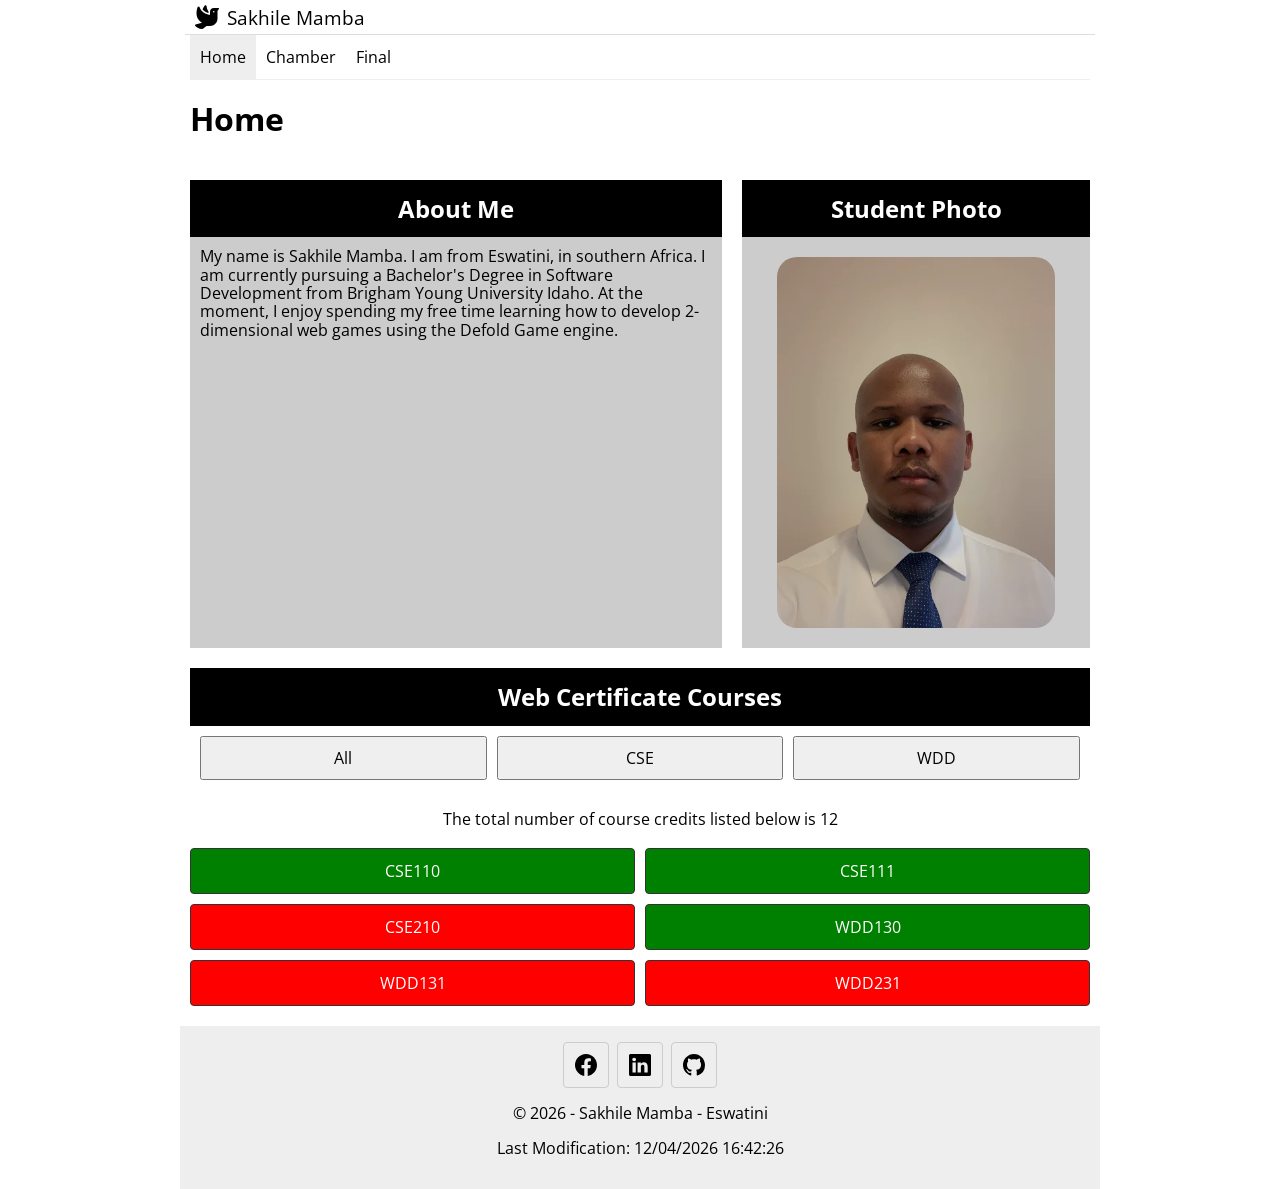
<file: index.html>
<!DOCTYPE html>
<html lang="en">

<head>
  <meta charset="UTF-8">
  <meta name="viewport" content="width=device-width, initial-scale=1.0">
  <title>WDD 231 - Web Frontend Development 1 - Sakhile Mamba</title>
  <link rel="stylesheet" href="styles/normalize.css">
  <link rel="stylesheet" href="styles/base.css">
  <link rel="stylesheet" href="styles/larger.css">
  <script src="scripts/navigation.js" defer></script>
  <script src="scripts/date.js" defer></script>
  <script src="scripts/course.js" defer></script>
  <meta name="description"
    content="WDD 231 - Web Frontend Development 1 course homepage for Sakhile Mamba. Keyword summary: Web, CSS, Javascript, HTML">
  <meta name="author" content="Sakhile Mamba">

  <link rel="preconnect" href="https://fonts.googleapis.com">
  <link rel="preconnect" href="https://fonts.gstatic.com" crossorigin>
  <link href="https://fonts.googleapis.com/css2?family=Open+Sans:wght@300..800&display=swap" rel="stylesheet">
  <link rel="icon" href="favicon.ico">

  <meta property="og:title" content="WDD 231 - Web Frontend Development 1 - Sakhile Mamba">
  <meta property="og:description"
    content="WDD 231 - Web Frontend Development 1 course homepage for Sakhile Mamba. Keyword summary: Web, CSS, Javascript, HTML">
  <meta property="og:image" content="https://sakhilemamba.github.io/wdd231/images/myface.webp">
  <meta property="og:url" content="https://sakhilemamba.github.io/wdd231/">

</head>

<body>
  <header>
    <img src="images/logo.svg" alt="site logo" width="1" height="1">
    <span>Sakhile Mamba</span>
    <button id="nav-button" class="hamburger" aria-label="navigation"></button>
  </header>
  <nav id="nav-bar" class="navigation">
    <ul>
      <li class="current"><a href="#">Home</a></li>
      <li><a href="#">Chamber</a></li>
      <li><a href="#">Final</a></li>
    </ul>
  </nav>
  <main>
    <h1>Home</h1>
    <section>
      <h2>About Me</h2>
      <p>
        My name is Sakhile Mamba. I am from Eswatini, in southern Africa. I am currently pursuing a Bachelor's Degree in
        Software Development from Brigham Young University Idaho. At the moment, I enjoy spending my free time learning
        how to develop 2-dimensional web games using the Defold Game engine.
      </p>
    </section>
    <section>
      <h2>Student Photo</h2>
      <img src="images/myface.webp" alt="An image of Sakhile Mamba's face">
    </section>
    <section>
      <h2>Web Certificate Courses</h2>
      <div id="course-buttons">
        <button id="all">All</button>
        <button id="cse">CSE</button>
        <button id="wdd">WDD</button>
      </div>
      <p id="credits-para">The total number of course credits listed below is <span id="credits"></span></p>
      <div id="courses">
      </div>
    </section>
  </main>
  <footer>
    <div class="social">
      <a href="https://www.facebook.com/profile.php?id=61578239360762" target="_blank"><img src="images/facebook.svg"
          alt="facebook icon" width="16" height="16"></a>
      <a href="https://www.linkedin.com/in/sakhile-mamba/" target="_blank"><img src="images/linkedin.svg"
          alt="linkedin icon" width="16" height="16"></a>
      <a href="https://github.com/SakhileMamba" target="_blank"><img src="images/github.svg" alt="github icon"
          width="16" height="16"></a>
    </div>
    <p>
      &copy; <span id="currentyear"></span> - Sakhile Mamba - Eswatini
    </p>
    <p id="lastModified"></p>
  </footer>

</body>

</html>
</file>
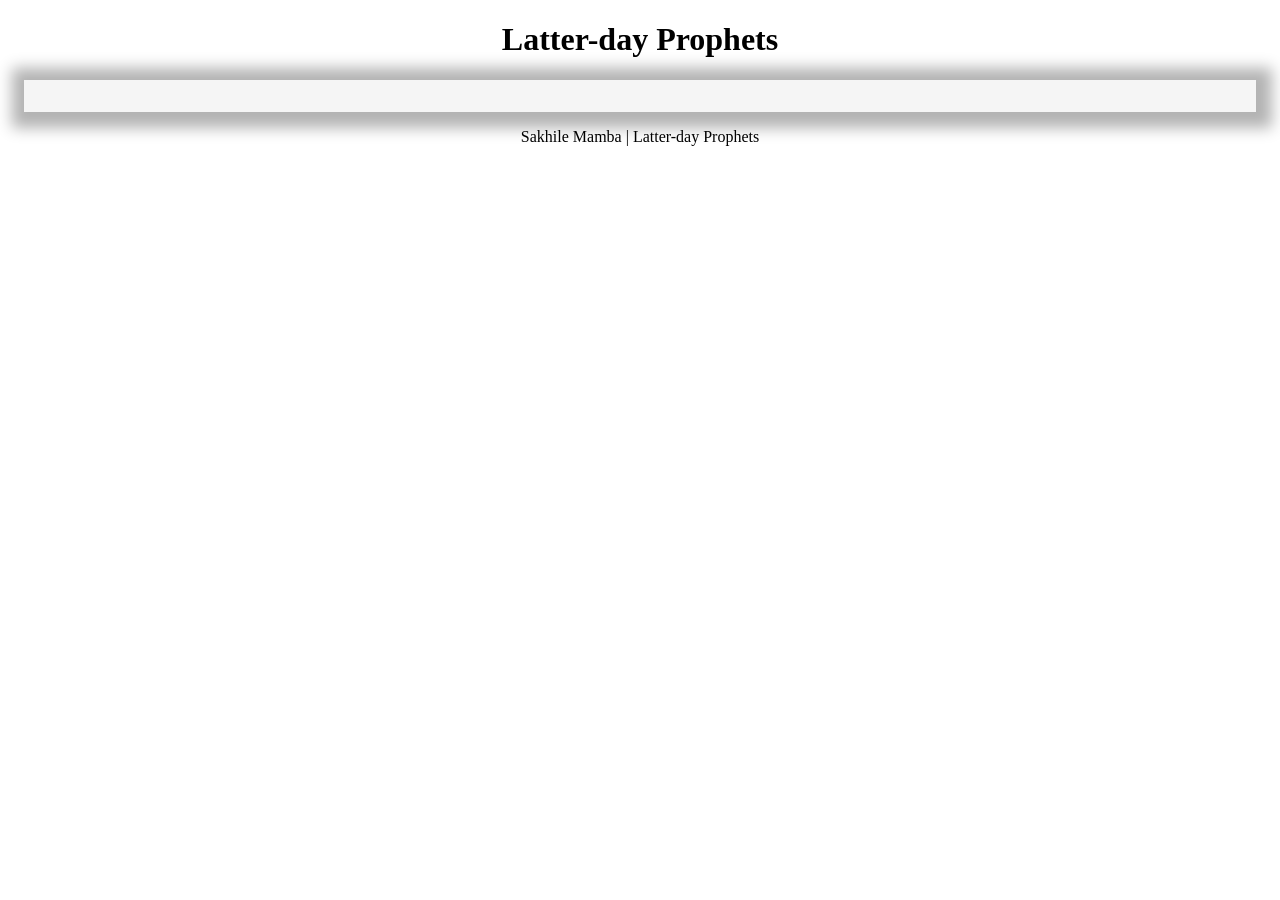
<file: prophets.html>
<!DOCTYPE html>
<html lang="en">

<head>
  <meta charset="UTF-8">
  <meta name="viewport" content="width=device-width, initial-scale=1.0">
  <title>Prophets</title>
  <meta name="author" content="Sakhile Mamba">
  <meta name="description" content="Prophests: Utilising fetch API to dynamically populate page.">
  <link rel="stylesheet" href="styles/prophets.css">
</head>

<body>
  <header>
    <h1>Latter-day Prophets</h1>
  </header>
  <main>
    <div id="cards">

    </div>
  </main>
  <footer>
    Sakhile Mamba | Latter-day Prophets
  </footer>
  <script src="scripts/prophets.js"></script>
</body>

</html>
</file>
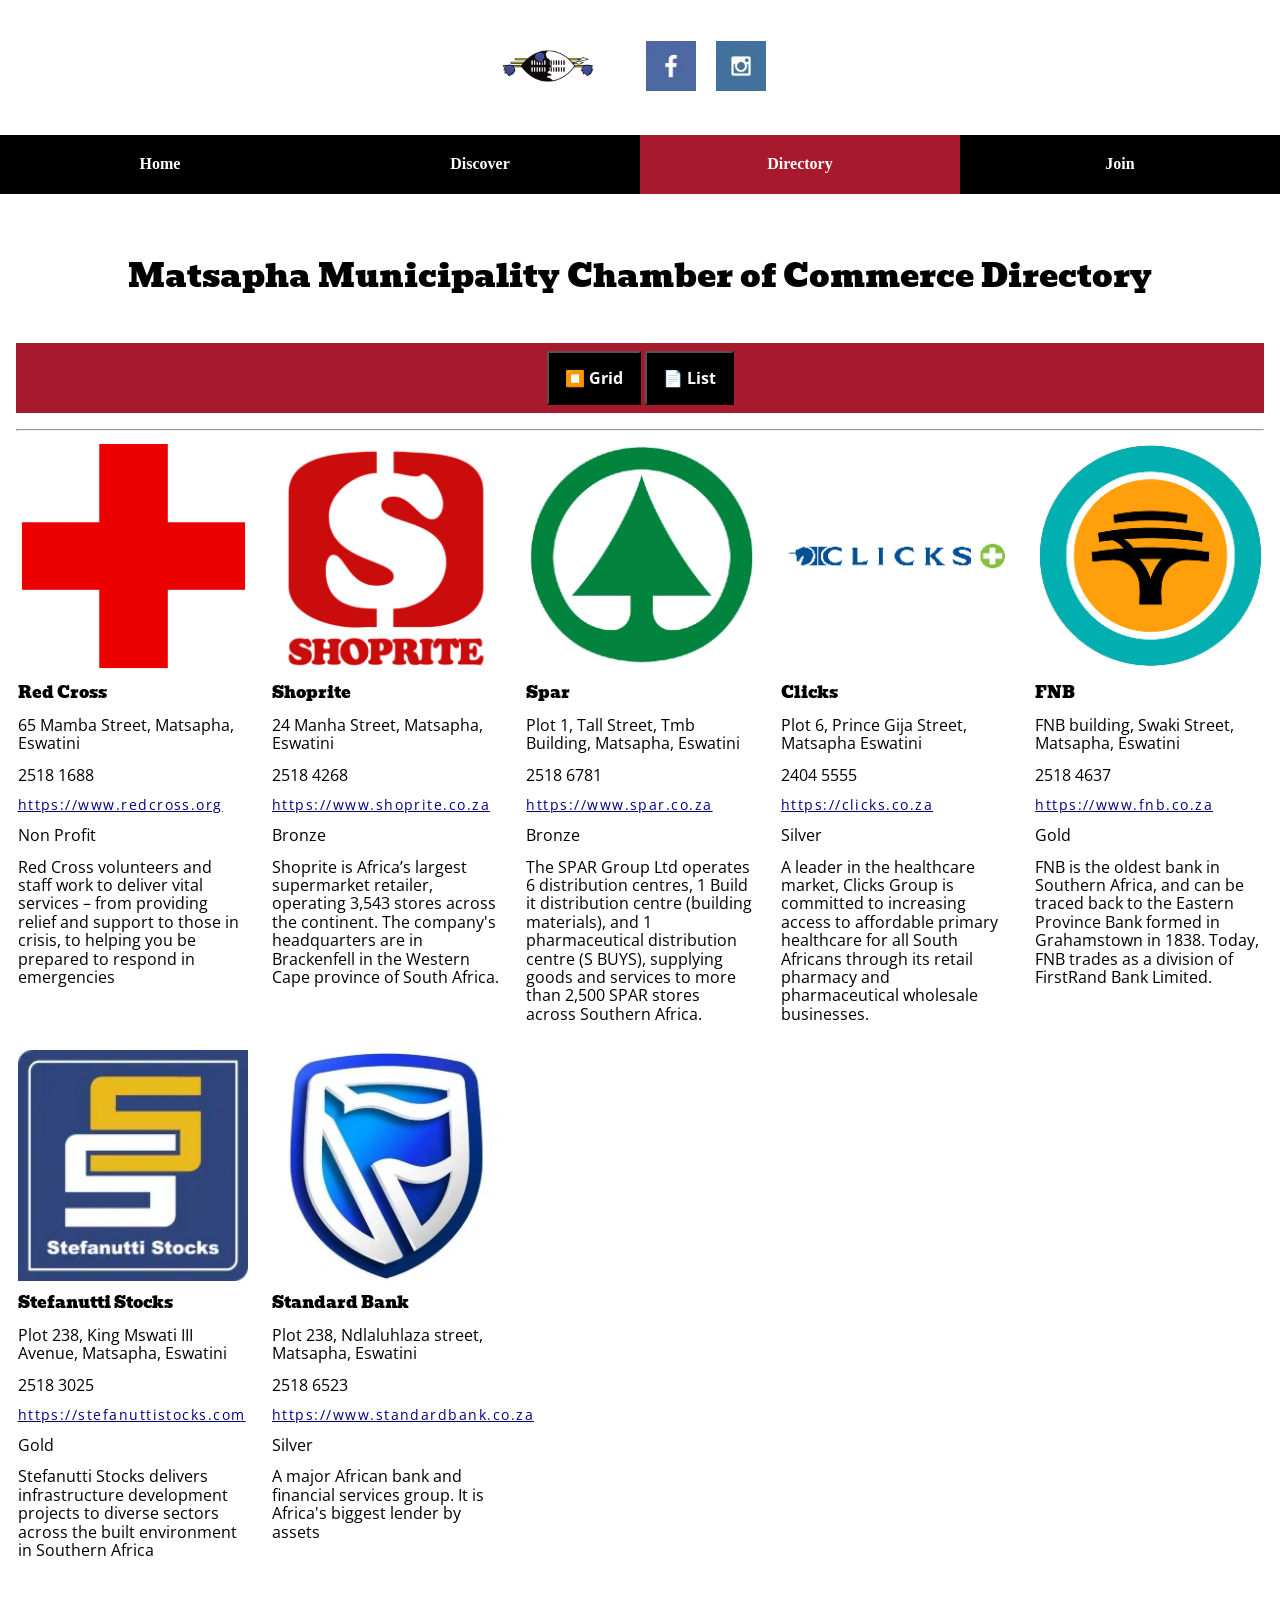
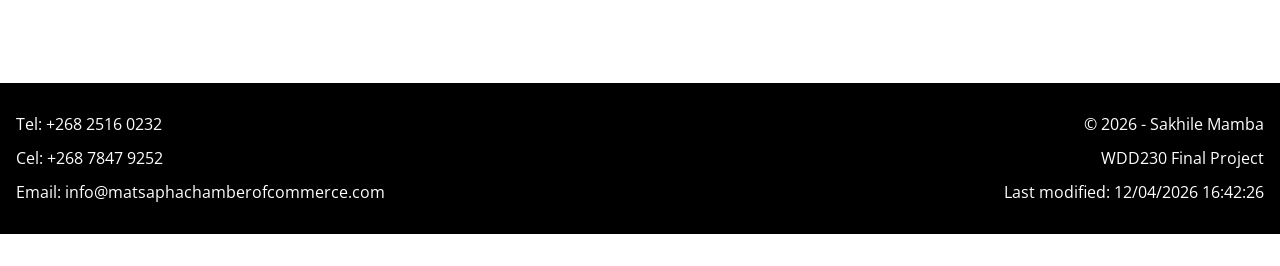
<file: chamber/directory.html>
<!DOCTYPE html>
<html lang="en">

<head>
  <meta charset="UTF-8">
  <meta name="viewport" content="width=device-width, initial-scale=1.0">
  <title>Matsapha Chamber of Commerce Directory</title>
  <meta name="author" content="Sakhile Mamba">
  <meta name="description"
    content="This is the business directory of the Matsapha Chamber of Commerce on the internet.">

  <link rel="icon" href="favicon.ico">

  <meta property="og:title" content="Matsapha Chamber of Commerce Directory">
  <meta property="og:description"
    content="This is the business directory of the Matsapha Chamber of Commerce on the internet.">
  <meta property="og:type" content="website">
  <meta property="og:image" content="https://sakhilemamba.github.io/wdd231/chamber/images/matsapha_factory.webp">
  <meta property="og:url" content="https://sakhilemamba.github.io/wdd231/chamber/directory.html">

  <link rel="stylesheet" href="styles/normalize.css">
  <link rel="stylesheet" href="styles/small.css">
  <link rel="stylesheet" href="styles/larger.css">

  <link rel="preconnect" href="https://fonts.googleapis.com">
  <link rel="preconnect" href="https://fonts.gstatic.com" crossorigin>
  <link href="https://fonts.googleapis.com/css2?family=Bevan&family=Open+Sans&display=swap" rel="stylesheet">

  <script src="scripts/getdates.js" defer></script>
  <script src="scripts/directory.js" defer></script>

</head>

<body>
  <header>
    <a href="index.html"><img src="images/logo.webp" alt="Matsapha Chamber of Commerce logo" width="100" height="100"
        loading="lazy"></a>
    <div class="social-logos">
      <a href="https://facebook.com" target="_blank"><img src="images/facebook.webp" alt="Facebook logo" width="50"
          height="50" loading="lazy"></a>

      <a href="https://instagram.com" target="_blank"><img src="images/instagram.webp" alt="Instagram logo" width="50"
          height="50" loading="lazy"></a>

    </div>
    <div id="menuShell">
      <a id="menu">
      </a>
    </div>
  </header>
  <nav>
    <ul>
      <li><a href="index.html">Home</a></li>
      <li><a href="discover.html">Discover</a></li>
      <li class="active"><a href="directory.html">Directory</a></li>
      <li><a href="join.html">Join</a></li>
    </ul>
  </nav>
  <main class="directory-main">
    <h1>Matsapha Municipality Chamber of Commerce Directory</h1>
    <div class="directory-menu">
      <button id="grid">⏹️ Grid</button>
      <button id="list">📄 List</button>
    </div>
    <hr>
    <div class="directory-grid">
    </div>
  </main>
  <footer>
    <div class="footer-content">
      <div class="contact-info">
        <p>Tel: +268 2516 0232</p>
        <p>Cel: +268 7847 9252</p>
        <p>Email: info@matsaphachamberofcommerce.com</p>
      </div>
      <div class="general-info">
        <p>&copy; <span id="year"></span> - Sakhile Mamba</p>
        <p>WDD230 Final Project</p>
        <p id="lastModified"></p>
      </div>
    </div>

  </footer>
</body>

</html>
</file>
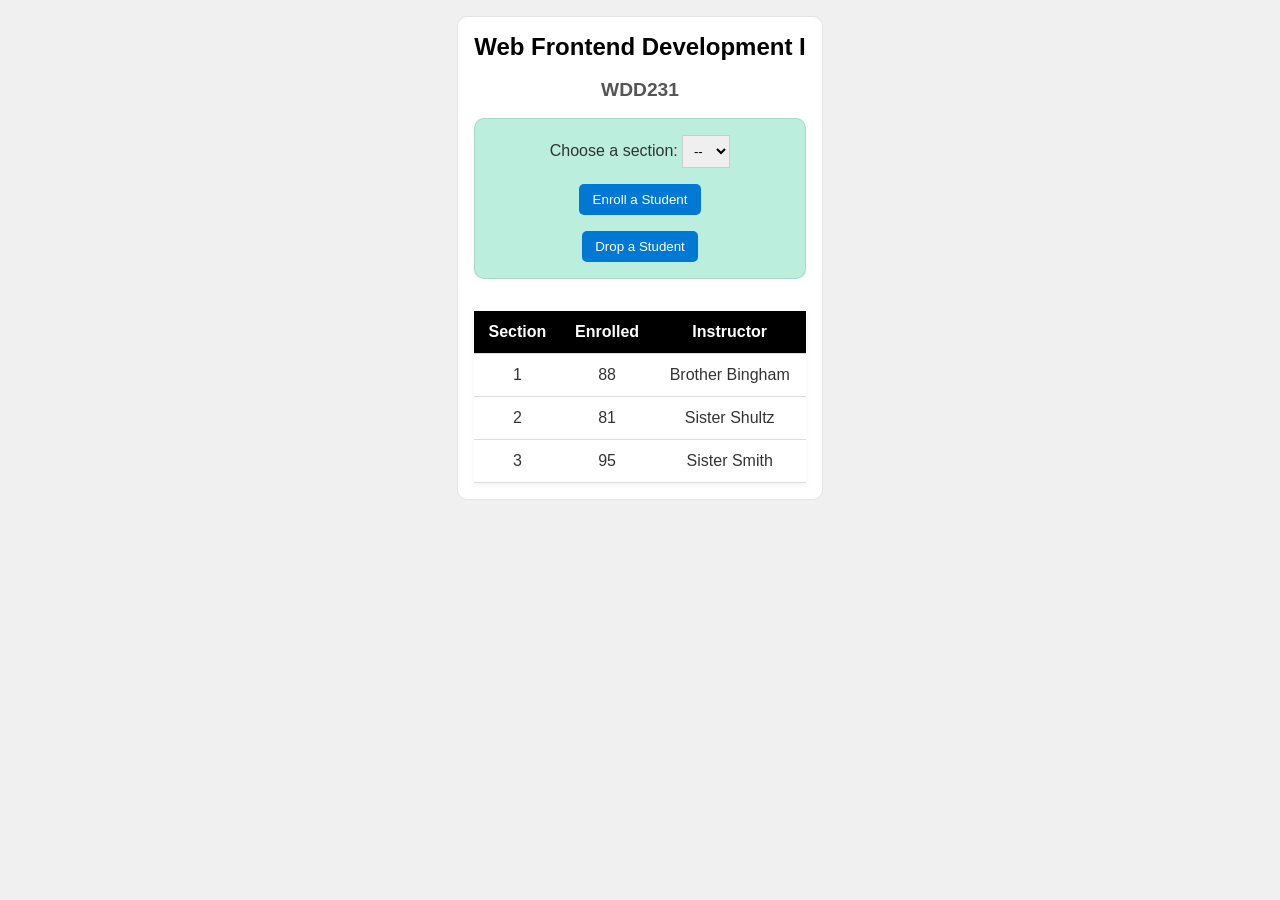
<file: week03/modules.html>
<!DOCTYPE html>
<html lang="en">

<head>
  <meta charset="UTF-8">
  <meta name="viewport" content="width=device-width, initial-scale=1.0">
  <title>Modules Example: Course and Sections</title>
  <link rel="stylesheet" href="styles/modules.css">
  <script type="module" src="./scripts/modules.mjs"></script>
</head>

<body>
  <main>
    <h1 id="courseName"></h1>
    <h2 id="courseCode"></h2>

    <div id="enrollment">
      <label for="sectionNumber">Choose a section:</label>
      <select id="sectionNumber">
        <option value="0" disabled selected>--</option>
      </select>
      <button id="enrollStudent">Enroll a Student</button>
      <button id="dropStudent">Drop a Student</button>
    </div>

    <table>
      <thead>
        <tr>
          <th>Section</th>
          <th>Enrolled</th>
          <th>Instructor</th>
        </tr>
      </thead>
      <tbody id="sections"></tbody>
    </table>
  </main>
</body>

</html>
</file>
<file: styles/base.css>
/*******************Header*************************/

body {
  font-family: "Open Sans", sans-serif;
  font-optical-sizing: auto;
  font-weight: 400;
  font-style: normal;
  font-variation-settings:
    "wdth" 100;
}

header {
  display: grid;
  grid-template-columns: 24px auto 44px;
  padding: 5px 0 5px 10px;
  border-bottom: solid 1px #ddd;
  column-gap: 8px;
  align-items: end;
}

header img {
  display: block;
  width: 100%;
  height: auto;
}

header span {
  font-size: 1.2rem;
  color: #000;
}

/*******************Navigation Burger*************************/


.hamburger {
  content: "\2630";
  background: none;
  border: none;
  color: #000;
  cursor: pointer;
  font-family: Verdana, Geneva, Tahoma, sans-serif;
}

.hamburger::before {
  content: "\2630";
  font-size: 2rem;
}

.hamburger.show::before {
  content: "\00D7";
  font-size: 2rem;
}


/*******************Navigation Bar*************************/
.navigation {
  display: none;
}

.navigation.show {
  display: block;
}

.navigation ul {
  list-style-type: none;
  margin: 0;
  padding: 0;
}

.navigation a {
  display: block;
  padding: 0.8rem 10px;
  color: #000;
  text-decoration: none;
  border-bottom: solid 1px #ddd;
}

.navigation li.current {
  background-color: #eee;
}

.navigation a:hover {
  background-color: antiquewhite;
}

main {
  margin: 10px;
  display: flex;
  flex-direction: column;
  gap: 20px;
}

/***************************Main Section******************************/

main section:nth-child(2),
section:nth-child(3) {
  background-color: #ccc;
}

section h2 {
  background-color: #000;
  color: white;
  text-align: center;
  padding: 15px;
  margin: 0;
}

section p {
  margin: 10px;
}

section img {
  margin: 20px;
  width: 80%;
  height: auto;
  align-self: center;
  border-radius: 20px;
}

section:nth-child(3) {
  display: flex;
  flex-direction: column;
}

section div {
  margin: 10px;
}

#credits-para {
  text-align: center;
  padding: 10px;
}

/***************************Courses******************************/

#course-buttons {
  display: flex;
  flex-wrap: nowrap;
  gap: 10px;
  background-color: white;
  margin: 0;
  padding: 10px;
}

#course-buttons button {
  flex: 1 1 100%;
  height: 44px;
}

#courses {
  display: grid;
  grid-template-columns: 1fr 1fr;
  grid-gap: 10px;
  margin: 0;
}

.course {
  border: solid 1px #333;
  text-align: center;
  height: 44px;
  /*justify-content: center;*/
  align-content: center;
  border-radius: 4px;
  color: white;
  background: red;
  display: none;
}

.course.show {
  display: inline;
}

.course.true {
  background-color: green;
}

/***************************Footer******************************/

footer {
  background-color: #eee;
  padding: 1rem 10px;
  text-align: center;
}

.social {
  display: flex;
  justify-content: center;
  column-gap: 8px;
}

.social a {
  display: flex;
  border: solid 1px #ccc;
  border-radius: 4px;
  width: 44px;
  height: 44px;
  justify-content: center;
  align-items: center;
}

.social img {
  width: 22px;
  height: 22px;
}

.social a:hover {
  background-color: #ddd;
}
</file>
<file: styles/larger.css>
@media only screen and (min-width: 38rem) {

  header,
  nav,
  main,
  footer {
    max-width: 900px;
    margin: 0 auto;
  }

  header {
    display: grid;
    grid-template-columns: 24px auto;
  }

  .hamburger {
    display: none;
  }

  .navigation {
    display: block;
    border-bottom: solid 1px #eee;
  }

  .navigation ul {
    display: flex;
  }

  .navigation a {
    border: none;
  }

  main {
    display: grid;
    grid-template: repeat(4, auto)/ repeat(10, 1fr);
    margin: 0 auto;
  }

  main h1 {
    grid-column: 1 / 11;
  }

  main section:nth-child(2) {
    grid-column: 1/7;
  }

  main section:nth-child(3) {
    grid-column: 7/11;
  }

  main section:last-of-type {
    grid-column: 1/11;
  }
}
</file>
<file: styles/prophets.css>
#cards {
  display: grid;
  grid-template-columns: repeat(auto-fit, minmax(320px, 1fr));
  gap: 10px;
  padding: 16px;
  background-color: whitesmoke;
  box-shadow: 2px 2px 14px 14px rgba(0, 0, 0, .3);
  margin: 16px;
}

body {
  text-align: center;
}

section p:first-of-type {
  margin-bottom: 6px;
  margin-top: 0px;
}

section p:last-of-type {
  margin-top: 0;
}

section h2 {
  margin-bottom: 12px;
}

section {
  background-color: antiquewhite;
  padding: 16px;
}

img {
  width: 100%;
  height: auto;
}
</file>
<file: chamber/styles/small.css>
* {
    box-sizing: border-box;
}


header {
    padding: 16px;
    display: flex;
    justify-content: space-between;
    align-items: center;
}

.social-logos {
    display: none;
}

.hero {
    position: relative;
}

.call-to-action {
    position: absolute;
    bottom: 4px;
    left: 0px;
    width: 40%;
    background: rgba(255, 255, 255, .5);
    padding: 0px 16px;
}

nav {
    display: none;
}

nav.open {
    display: flex;
    flex-direction: column;
    color: white;
    background-color: black;
}

nav.open ul {
    padding: 0;
}

.active {
    background-color: #A8192D;
}


nav a:hover {
    background-color: rgba(255, 255, 255, 0.4);
}

nav a {
    display: block;
    padding: 20px;
    color: white;
    font-family: "Roboto Slab", serif;
    font-weight: 600;
    text-decoration: none;
}

li {
    list-style: none;
    text-align: center;
}


#menuShell {
    height: 55px;
    display: flex;
    align-items: center;
    justify-content: flex-end;
}

#menu::before {
    font-size: 2rem;
    content: "☰";
    margin: 16px;
}

#menu.open::before {
    font-size: 1.5rem;
    content: "❌";
}

body {
    background-color: white;
    padding: 0;
    font-family: "Open Sans", sans-serif;
    font-optical-sizing: auto;
    font-weight: 400;
    font-style: normal;
    font-variation-settings:
        "wdth" 100;
    min-width: 320px;
}

h1 {
    text-align: center;
    margin: 48px 16px;
}

h1,
h2,
h3,
h4 {
    font-family: "Bevan", serif;
    font-weight: 400;
    font-style: normal;
}


main {
    display: flex;
    flex-direction: column;
    padding: 16px;
}

.hero img {
    width: 100%;
    height: auto;
}

ul {
    margin: 0;
    padding: 0;
}

.current-events,
.member-spotlights {
    display: flex;
    flex-direction: column;
    gap: 16px;
    margin-bottom: 16px;
}

.current-events {
    padding: 16px;
    background-color: #1D4E89;
    color: white;
}

.event {
    border: 1px solid white;
    background-color: white;
    color: black;
}

.spotlight,
.event {
    padding: 16px;
}

.spotlight:nth-of-type(odd) a {
    color: white;
}

.spotlight:nth-of-type(even) a {
    color: black;
}

.spotlight:nth-of-type(odd) {
    background-color: #1D4E89;
    color: white;

}

.weather-card {
    display: grid;
    grid-template-columns: 1fr;
    grid-template-rows: 80px 1fr;
    padding: 16px;
    background-color: black;
    color: white;
    margin-bottom: 16px;
    column-gap: 8px;
    row-gap: 4px;
    align-items: start;
    justify-items: start;

}

.weather-heading {
    grid-column: 1 / 2
}

.forecast {
    display: grid;
    grid-template-columns: 1fr 1fr 2fr;
    gap: 16px;
    align-items: center;
    justify-items: center;
    border: 1px solid white;
    border-collapse: collapse;
}

div.forecast figure {
    display: flex;
    flex-direction: row;
}

.readings {
    height: max-content;
    width: 100%;
}


footer {
    text-align: center;
    background-color: black;
    color: white;

}

.footer-content {
    display: flex;
    flex-wrap: wrap;
    flex-direction: column;
    gap: 32px;
    padding: 16px;
}

#sidebar-layout {
    display: flex;
    flex-direction: column;
    justify-content: center;
}

#sidebar-layout img {
    width: 100%;
    height: auto;
}

figcaption {
    width: 100%;
}


#sidebar div {
    padding: 16px;
}

#sidebar div:nth-of-type(odd) {
    background-color: #1D4E89;
    color: white;

}

/* #sidebar ul {
    list-style: square;
    text-align: left;
} */

#sidebar li {
    text-align: left;
    list-style: square;
}


#discovery-image-gallery {
    display: flex;
    flex-direction: column;
    align-items: center;
}

#time-since {
    text-align: center;
}


.form-main {
    grid-template-columns: 2fr 1fr;
    justify-items: center;
}



/*----------- FORM STYLING --------------*/


.wf1 fieldset {
    margin: 2rem 0;
    border: 1px solid #ddd;
    border-radius: 6px;
    padding: .5rem 2%;
}

.wf1 legend {
    color: #1D4E89;
    font-size: 1.2rem;
    padding: 0 .5rem;
}

.wf1 label {
    display: block;
    padding-top: 1rem;
    color: black;
    font-size: 1rem;
}

.wf1 div {
    padding-top: 1rem;
    color: black;
    font-size: 1rem;
}

.wf1 input[type="text"],
.wf1 input[type="tel"],
.wf1 input[type="email"],
textarea {
    background-color: #eee;
    display: block;
    border: 1px solid #999;
    border-radius: 6px;
    padding: .75rem;
    color: #555;
    width: 100%;
    appearance: none;
}

.wf1 input[type="radio"] {
    margin-right: 6px;
}

.wf1 input[type="submit"] {
    border: none;
    background-color: #A8192D;

    color: white;
    border-radius: 6px;
    padding: .8rem;
    width: 100%;
    margin: -1rem 0 2rem 0;
    box-shadow: 1px 1px 4px #999;
}

.wf1 input:required {
    border-bottom: 6px solid #A8192D;
}

.wf1 input:required:valid {
    border-bottom: 6px solid green;
}

.membership-level ul {
    list-style: circle;
}

.membership-level>ul>li {
    text-align: left;
    list-style: square;
}

.membership-level h4 {
    margin-bottom: 0px;
}

/***************Directory************************/

.directory-main {
    display: block;
}

.directory-menu {
    margin: 1rem auto;
    padding: 0.5rem;
    background-color: #A8192D;
    text-align: center;
}

.directory-menu button {
    padding: 1rem;
    font-weight: 700;
    color: white;
    background-color: black;
}

.directory-grid {
    display: grid;
    grid-template-columns: repeat(auto-fit, minmax(200px, 1fr));
    grid-template-rows: 1fr 1fr;
    grid-gap: 24px;
    align-items: start;
}


.directory-grid section>* {
    margin: 0.1rem;
}

.directory-grid section {
    display: flex;
    flex-direction: column;
    gap: 10px;
}

.list {
    display: flex;
    flex-direction: column;

}

.list section {
    text-align: left;
    display: grid;
    gap: 4px;
    width: 100%;
    grid-template-columns: 1fr;
    margin: 0;
    padding: 16px;
    align-content: start;
}

.list section img {
    display: none;
}

.list section:nth-child(even) {
    background-color: #1D4E89;
    color: white;
}

.list section:nth-child(even) a {
    color: white;
}

.directory-grid section a {
    font-size: 0.85rem;
    color: navy;
    letter-spacing: 1.1pt;
}

.directory-grid section img {
    height: auto;
    max-width: 100%;
}
</file>
<file: chamber/styles/larger.css>
@media only screen and (min-width: 620px) {

    header {
        padding: 16px;
        display: flex;
        justify-content: center;
        align-items: center;
        gap: 48px;
    }

    .social-logos {
        display: inline;
    }

    .social-logos img:first-child {
        margin-right: 16px;
    }

    nav {
        display: block;
        background-color: black;
    }

    nav ul {
        display: flex;
    }

    nav ul li {
        flex: 1 1 100%;
    }

    #menuShell {
        display: none;
    }


    main {
        display: grid;
        grid-template-columns: repeat(3, 1fr);
        gap: 16px;
        max-width: 1280px;
        margin: 0 auto;
        padding: 16px;
    }

    .hero {
        grid-column: 1 / span 3;
    }

    h1 {
        grid-column: 1 / span 3;
    }

    .current-events {
        grid-column: 1/ span 2;
    }



    .weather-card {
        grid-column: 3 / 4;
        justify-content: center;
    }

    .member-spotlights {
        display: grid;
        grid-template-columns: repeat(3, 1fr);
        grid-column: 1 /span 3;
        flex-direction: row;
        flex-wrap: wrap;
    }

    .member-spotlights h2 {
        grid-column: 1/ span 3;
    }



    .footer-content {
        display: flex;
        flex-direction: row;
        justify-content: space-between;
        flex: 1 1;
        margin: 32px auto;
        max-width: 1280px;
    }

    .contact-info {
        text-align: left;
        justify-self: flex-end;
    }

    .general-info {
        text-align: right;
    }

    #sidebar-layout {
        display: grid;
        grid-template-columns: 1fr 2fr;
        gap: 16px;
        margin: 0 auto;
    }

    #sidebar {
        grid-column: 1 / 2;
    }

    #discovery-image-gallery {
        grid-column: 2 / 3;
    }

    #sidebar-layout figure {
        margin-top: 0;
        width: 93%;
        height: auto;
    }

    #sidebar-layout figure:hover {
        transition: 0.2s ease-in;
        width: 100%;
        height: auto;
    }

    #time-since {
        grid-column: 1/3;
    }

    #discover-h1 {
        grid-column: 1/3;
        margin-bottom: 8px;
    }

    form {
        grid-column: 2 / 3;
    }

    fieldset:first-of-type {
        margin-top: 0;
    }
}

@media only screen and (min-width: 900px) {

    .list section {
        grid-template-columns: 80px 1fr max-content 250px 80px 1fr;
    }
}
</file>
<file: week03/styles/modules.css>
* {
  margin: 0;
  padding: 0;
  box-sizing: border-box;
}

body {
  font-family: Arial, sans-serif;
  background-color: #f0f0f0;
}

main {
  padding: 1rem;
  background-color: #fff;
  color: #333;
  width: fit-content;
  margin: 1rem auto;
  border: 1px solid rgb(0 0 0 / 10%);
  border-radius: 10px;
}

h1 {
  font-size: 1.5rem;
  color: #000;
}

h2 {
  font-size: 1.2rem;
  color: #555;
}

h1,
h2 {
  text-align: center;
  ;
  margin-bottom: 1.1rem;
}

form p {
  margin: .5rem;
  font-weight: bold;
}

#enrollment {
  padding: 1rem 1rem 0 1rem;
  border: 1px solid rgb(0 0 0 / 10%);
  border-radius: 10px;
  background-color: #bed;
  text-align: center;
}

select {
  padding: 0.5em;
  border: 1px solid #ccc;
  width: 3rem;
}

button {
  display: block;
  margin: 1rem auto;
  padding: 0.6em 1em;
  border: none;
  border-radius: 5px;
  background-color: #0078d4;
  color: white;
  cursor: pointer;
}

button:hover {
  background-color: #005fa3;
}

table {
  margin-top: 2rem;
  width: 100%;
  border-collapse: collapse;
  background-color: white;
  box-shadow: 0 2px 6px rgb(0 0 0 / 5%);
}

th,
td {
  padding: 0.75rem;
  text-align: center;
  border-bottom: 1px solid #ddd;
}

th {
  background-color: #000;
  color: white;
  font-weight: bold;
}

tr:hover {
  background-color: #bbb;
}
</file>
